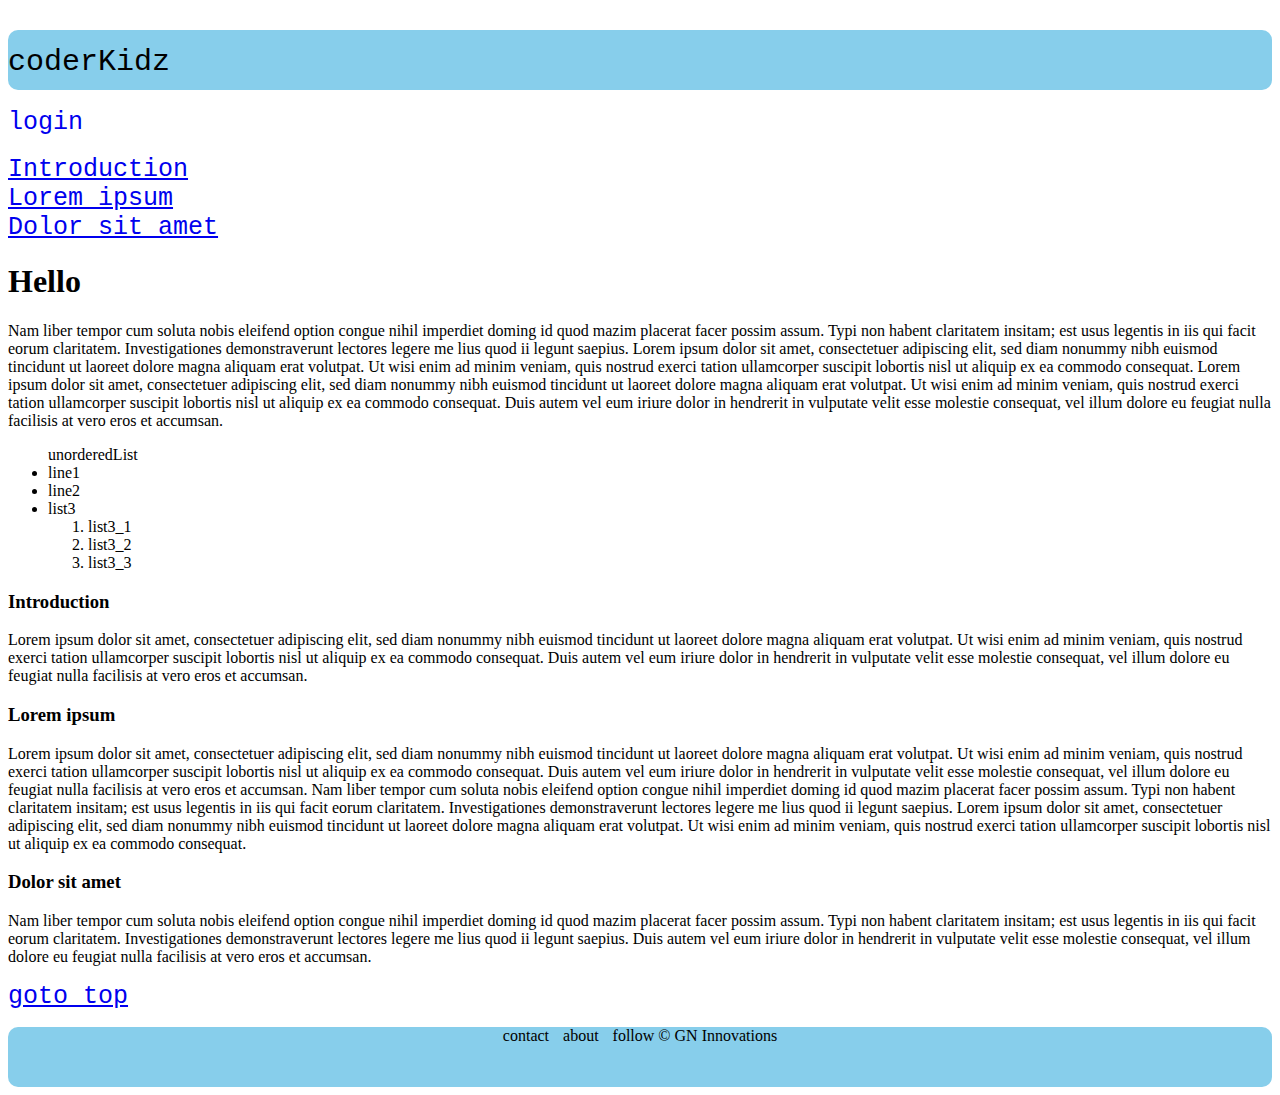
<file: site/index.html>
<!DOCTYPE html>
<html>
<head>
	<meta charset="utf-8">
	<meta name="viewport" content="width=device-width, initial-scale=1">
	<link rel="stylesheet" href="styles.css">
	<title>EntryPage</title>
</head>
<body>
	<header>
		<p id="top">coderKidz</p>
	</header>
	<br>
	<a id = "login" href="login.html">login</a>
	<br>
	<br><div>
		<a href="#sec1">Introduction</a><br>
		<a href="#sec2">Lorem ipsum</a><br>
		<a href="#sec3">Dolor sit amet</a>

		<h1 onclick = "alert('Hello in div')">Hello</h1>
		<p>Nam liber tempor cum soluta nobis eleifend option congue nihil imperdiet doming id quod mazim placerat facer possim assum. Typi non habent claritatem insitam; est usus legentis in iis qui facit eorum claritatem. Investigationes demonstraverunt lectores legere me lius quod ii legunt saepius. Lorem ipsum dolor sit amet, consectetuer adipiscing elit, sed diam nonummy nibh euismod tincidunt ut laoreet dolore magna aliquam erat volutpat. Ut wisi enim ad minim veniam, quis nostrud exerci tation ullamcorper suscipit lobortis nisl ut aliquip ex ea commodo consequat.
		Lorem ipsum dolor sit amet, consectetuer adipiscing elit, sed diam nonummy nibh euismod tincidunt ut laoreet dolore magna aliquam erat volutpat. Ut wisi enim ad minim veniam, quis nostrud exerci tation ullamcorper suscipit lobortis nisl ut aliquip ex ea commodo consequat. Duis autem vel eum iriure dolor in hendrerit in vulputate velit esse molestie consequat, vel illum dolore eu feugiat nulla facilisis at vero eros et accumsan.
		</p>
		<ul>
			unorderedList
			<li>line1</li>
			<li>line2</li>
			<li>list3
				<ol>
					<li>list3_1</li>
					<li>list3_2</li>
					<li>list3_3</li>
				</ol>
			</li>
		</ul>
	</div>
	<section id = "sec1">
		<h3>Introduction</h3>
		<p>Lorem ipsum dolor sit amet, consectetuer adipiscing elit, sed diam nonummy nibh euismod tincidunt ut laoreet dolore magna aliquam erat volutpat. Ut wisi enim ad minim veniam, quis nostrud exerci tation ullamcorper suscipit lobortis nisl ut aliquip ex ea commodo consequat. Duis autem vel eum iriure dolor in hendrerit in vulputate velit esse molestie consequat, vel illum dolore eu feugiat nulla facilisis at vero eros et accumsan.
        </p>
	</section>
	<section id = "sec2">
		<h3>Lorem ipsum</h3>
		<p>Lorem ipsum dolor sit amet, consectetuer adipiscing elit, sed diam nonummy nibh euismod tincidunt ut laoreet dolore magna aliquam erat volutpat. Ut wisi enim ad minim veniam, quis nostrud exerci tation ullamcorper suscipit lobortis nisl ut aliquip ex ea commodo consequat. Duis autem vel eum iriure dolor in hendrerit in vulputate velit esse molestie consequat, vel illum dolore eu feugiat nulla facilisis at vero eros et accumsan. Nam liber tempor cum soluta nobis eleifend option congue nihil imperdiet doming id quod mazim placerat facer possim assum. Typi non habent claritatem insitam; est usus legentis in iis qui facit eorum claritatem. Investigationes demonstraverunt lectores legere me lius quod ii legunt saepius.
		Lorem ipsum dolor sit amet, consectetuer adipiscing elit, sed diam nonummy nibh euismod tincidunt ut laoreet dolore magna aliquam erat volutpat. Ut wisi enim ad minim veniam, quis nostrud exerci tation ullamcorper suscipit lobortis nisl ut aliquip ex ea commodo consequat.
		</p>
	</section>
	<section id = "sec3">
		<h3>Dolor sit amet</h3>
		
		<p>Nam liber tempor cum soluta nobis eleifend option congue nihil imperdiet doming id quod mazim placerat facer possim assum. Typi non habent claritatem insitam; est usus legentis in iis qui facit eorum claritatem. Investigationes demonstraverunt lectores legere me lius quod ii legunt saepius. Duis autem vel eum iriure dolor in hendrerit in vulputate velit esse molestie consequat, vel illum dolore eu feugiat nulla facilisis at vero eros et accumsan.
		</p>
	</section>
	<a href="#top">goto top</a>
	<footer>
		<p>contact <span>about</span> <span>follow</span> &copy;&nbsp;GN&nbsp;Innovations</p>
	</footer>
</body>
</html>
</file>
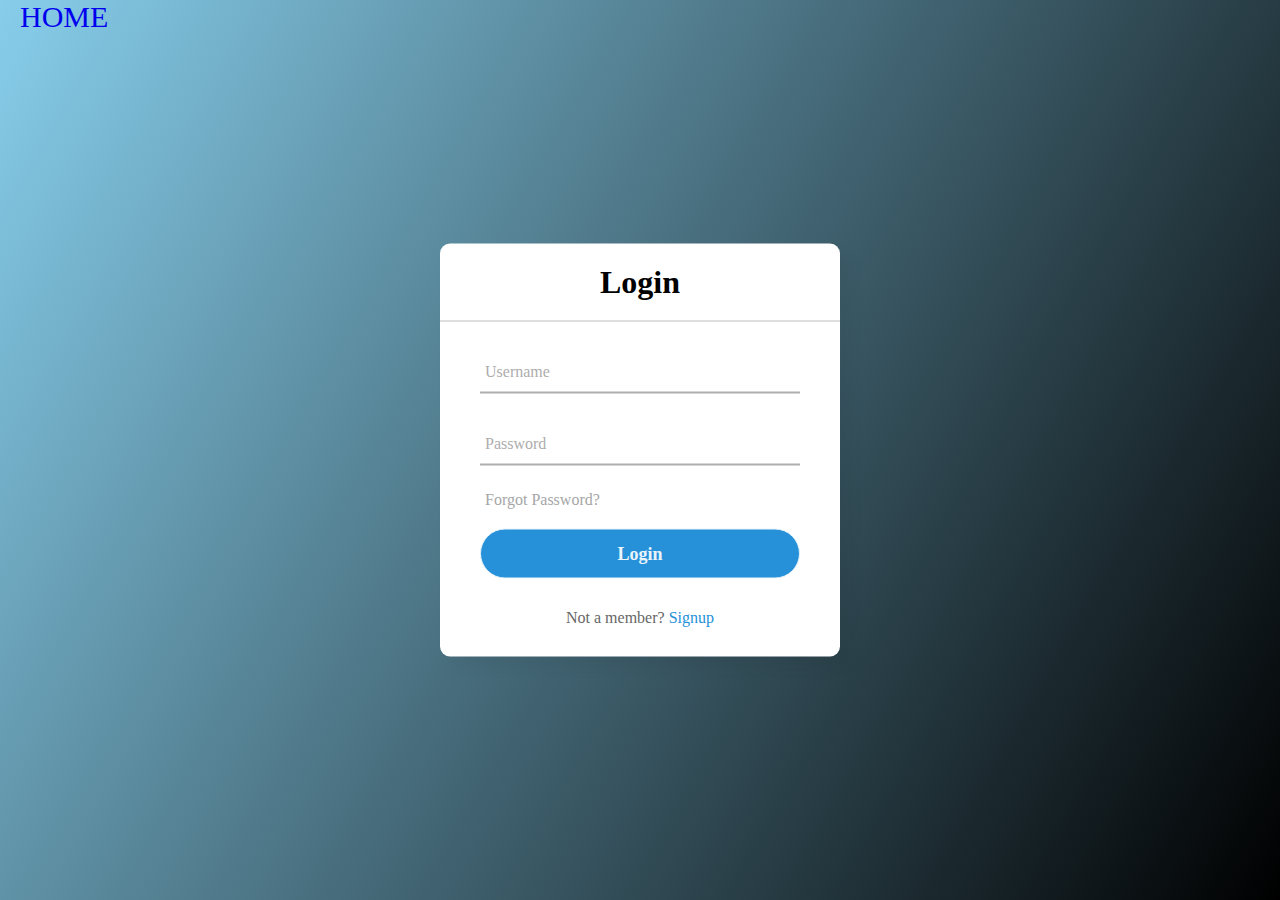
<file: site/login.html>
<!DOCTYPE html>
<html lang="en" dir="ltr">
  <head>
    <meta charset="utf-8">
    <title>Login Page</title>
    <link rel="stylesheet" href="login.css">
  </head>
  <body>
  	<a class ="home" href="index.html">HOME</a>
    <div class="center">
      <h1>Login</h1>
      <form method="post">
        <div class="txt_field">
          <input type="text" required>
          <span></span>
          <label>Username</label>
        </div>
        <div class="txt_field">
          <input type="password" required>
          <span></span>
          <label>Password</label>
        </div>
        <div class="pass">Forgot Password?</div>
        <input type="submit" value="Login">
        <div class="signup_link">
          Not a member? <a href="signup.html">Signup</a>
        </div>
      </form>
    </div>

  </body>
</html>
</file>
<file: site/styles.css>
header{
	width: "device-width";
	height: 60px;
	background-color: skyblue;
	justify-items: flex-start;
	border-radius: 10px;
}
footer{
	width: "device-width";
	height: 60px;
	background-color: skyblue;
	text-align: center;
	border-radius: 10px;
}
span{
	padding-left: 10px;
}
h3{
	font-family: cursive;
}

header p{
	padding-top: 15px;
	color: black;
	text-align: center;
	text-decoration-color: antiquewhite;
	font-size: 30px;
	font-family: monospace;
}

body {
	font-family: cursive;
	background: linear-gradient(#85DCB,#41B3A3);
}

#login{
	font-family: monospace;
	font-size: 25px;
	text-decoration: none;
}
a{
	font-family: monospace;
	font-size: 25px;
	transition: 0.5s;
}
</file>
<file: site/login.css>
@import url('https://fonts.googleapis.com/css2?family=Noto+Sans:wght@700&family=Poppins:wght@400;500;600&display=swap');

*{
  margin: 0;
  padding: 0;
  box-sizing: border-box;
  font-family:cursive;
}
body{
  margin: 0;
  padding: 0;
  background: linear-gradient(120deg,skyblue,black);
  height: 100vh;
  overflow: hidden;
}
.home{
  position:absolute;
  text-align: left;
  padding-left: 20px;
  text-color:white;
  text-decoration: none;
  font-size:30px;
}
.center{
  position: absolute;
  top: 50%;
  left: 50%;
  transform: translate(-50%, -50%);
  width: 400px;
  background: white;
  border-radius: 10px;
  box-shadow: 10px 10px 15px rgba(0,0,0,0.05);
}
.center h1{
  text-align: center;
  padding: 20px 0;
  border-bottom: 1px solid silver;
}
.center form{
  padding: 0 40px;
  box-sizing: border-box;
}
form .txt_field{
  position: relative;
  border-bottom: 2px solid #adadad;
  margin: 30px 0;
}
.txt_field input{
  width: 100%;
  padding: 0 5px;
  height: 40px;
  font-size: 16px;
  border: none;
  background: none;
  outline: none;
}
.txt_field label{
  position: absolute;
  top: 50%;
  left: 5px;
  color: #adadad;
  transform: translateY(-50%);
  font-size: 16px;
  pointer-events: none;
  transition: .5s;
}
.txt_field span::before{
  content: '';
  position: absolute;
  top: 40px;
  left: 0;
  width: 0%;
  height: 2px;
  background: #2691d9;
  transition: .5s;
}
.txt_field input:focus ~ label,
.txt_field input:valid ~ label{
  top: -5px;
  color: #2691d9;
}
.txt_field input:focus ~ span::before,
.txt_field input:valid ~ span::before{
  width: 100%;
}
.pass{
  margin: -5px 0 20px 5px;
  color: #a6a6a6;
  cursor: pointer;
}
.pass:hover{
  text-decoration: underline;
}
input[type="submit"]{
  width: 100%;
  height: 50px;
  border: 1px solid;
  background: #2691d9;
  border-radius: 25px;
  font-size: 18px;
  color: #e9f4fb;
  font-weight: 700;
  cursor: pointer;
  outline: none;
}
input[type="submit"]:hover{
  border-color: #2691d9;
  transition: .5s;
}
.signup_link{
  margin: 30px 0;
  text-align: center;
  font-size: 16px;
  color: #666666;
}
.signup_link a{
  color: #2691d9;
  text-decoration: none;
}
.signup_link a:hover{
  text-decoration: underline;
}
</file>
